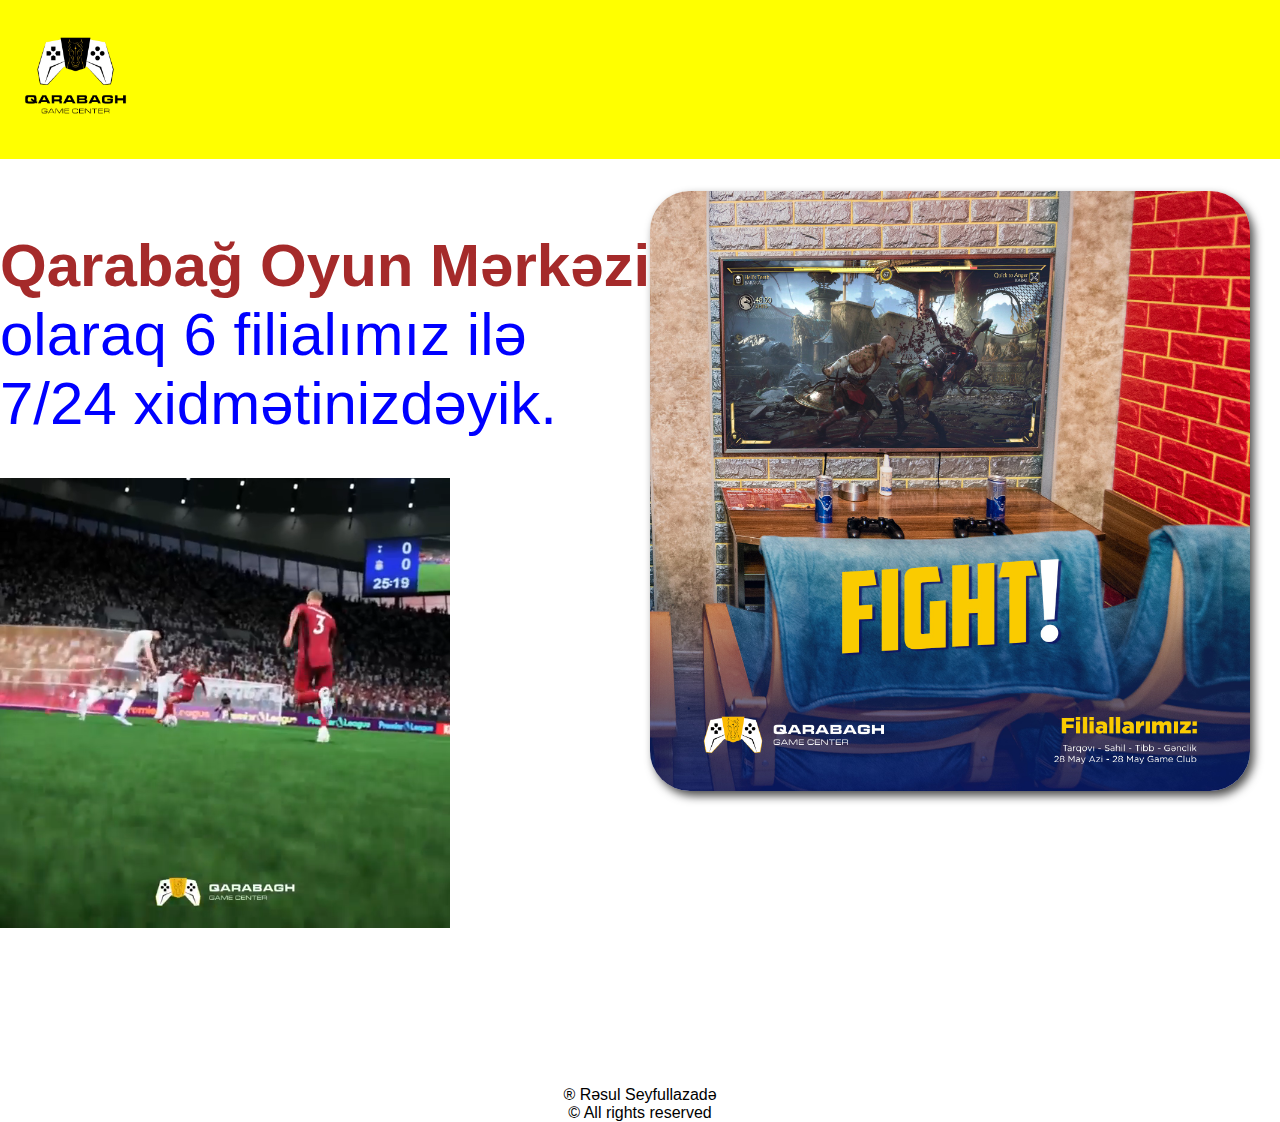
<file: index.html>
<!DOCTYPE html>
<html lang="en">
<head>
    <meta charset="UTF-8">
    <meta http-equiv="X-UA-Compatible" content="IE=edge">
    <meta name="viewport" content="width=device-width, initial-scale=1.0">
    <link rel="stylesheet" href="https://cdnjs.cloudflare.com/ajax/libs/font-awesome/6.2.0/css/all.min.css" integrity="sha512-xh6O/CkQoPOWDdYTDqeRdPCVd1SpvCA9XXcUnZS2FmJNp1coAFzvtCN9BmamE+4aHK8yyUHUSCcJHgXloTyT2A==" crossorigin="anonymous" referrerpolicy="no-referrer" />
    <link rel="stylesheet" href="/assets/css/style.css">
    <link rel="shortcut icon" href="./İmg/277816336_4860545544023137_1965070187191675836_n.jpg" type="image/x-icon">
    <title>Qarabağ Game Center</title>
</head>
<body>
    
<header class="header">
<center><a href="./index.html"><div class="logo"><img src="./İmg/Logo Qarabag.png" width="151px" alt="Qarabag Logo"></a></div></center>

 <i class="fa-solid fa-bars"></i>

 <nav class="nav-links">

 <a href="#"><i class="fa-solid fa-gamepad" title="Əsas Səhifə"></i></a>
<a href="/about.html"><i class="fa-solid fa-circle-info" title="Haqqımızda"></i></a>
<a href="#"><i class="fa-brands fa-playstation" title="Filallarımız"></i></a>
<a href="#"><i class="fa-solid fa-square-phone" title="Əlaqə"></i></a>
<a href="./routes/signin.html"><i class="fa-solid fa-right-to-bracket" title="Daxil Ol"></i></a>
<a href="/routes/singup.html"><i class="fa-solid fa-user-plus" title="Qeydiyyatdan Keç"></i></a>

 </nav>

</header>

<section class="section">
    
<div class="left-side">
    
    <h1>
    <strong> <span>Qarabağ Oyun Mərkəzi</span></strong><br>
    olaraq 6 filialımız ilə<br>
    7/24 xidmətinizdəyik.
    </h1>

    <video autoplay loop muted>
        <source src="/video/Qarabag.mp4">
    </video>

</div>



<Audio>
    <source src="#" autoplay loop>
</Audio>


<div class="right-side">
    <img src="./İmg/307840473_5304355676308786_6163648649000936296_n.jpg" alt="Qarabag">
</div>

</section>


<div style="width: 100%"><iframe width="30%" height="150" frameborder="0" scrolling="no" marginheight="0" marginwidth="0" src="https://maps.google.com/maps?width=100%25&amp;height=600&amp;hl=en&amp;q=225%20Dilara%20Aliyeva,%20Baku,%20Azerbaijan+(Qaraba%C4%9F%20Game%20Center)&amp;t=&amp;z=14&amp;ie=UTF8&amp;iwloc=B&amp;output=embed"><a href="https://www.maps.ie/distance-area-calculator.html">distance maps</a></iframe></div>

<center> ® Rəsul Seyfullazadə</center>
<center> &copy; All rights reserved </center>


</body>
</html>
</file>
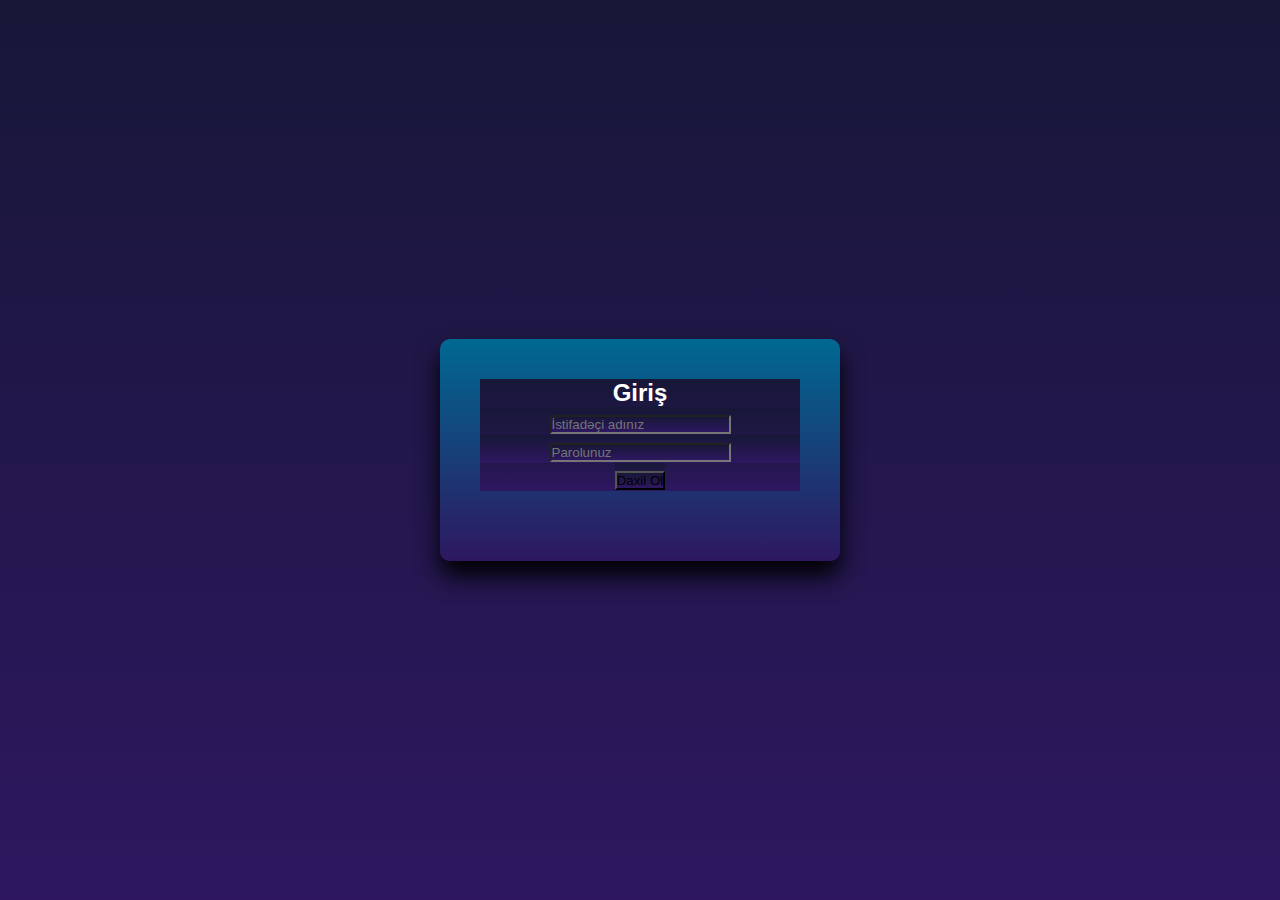
<file: routes/signin.html>
<!DOCTYPE html>
<html lang="en">
<head>
    <meta charset="UTF-8">
    <meta http-equiv="X-UA-Compatible" content="IE=edge">
    <meta name="viewport" content="width=device-width, initial-scale=1.0">
    <link rel="stylesheet" href="./signin.css">
    <title>Giriş</title>
</head>
<body>
    <div class="login-box">
        <form action="../index.html">
            <h2>Giriş
            <div class="user-box">
            <input type="text" name="" required="" placeholder="İstifadəçi adınız">
            <div>
            <div class="user-box">
            <input type="password" name="" required="" placeholder="Parolunuz">
            </div>
            <a href="#">
                <span></span>
                <span></span>
                <span></span>
                <span></span>
                <button>Daxil Ol</button>
                </a>
        </h2>
        </form>
        
        </div>
</body>
</html>
</file>
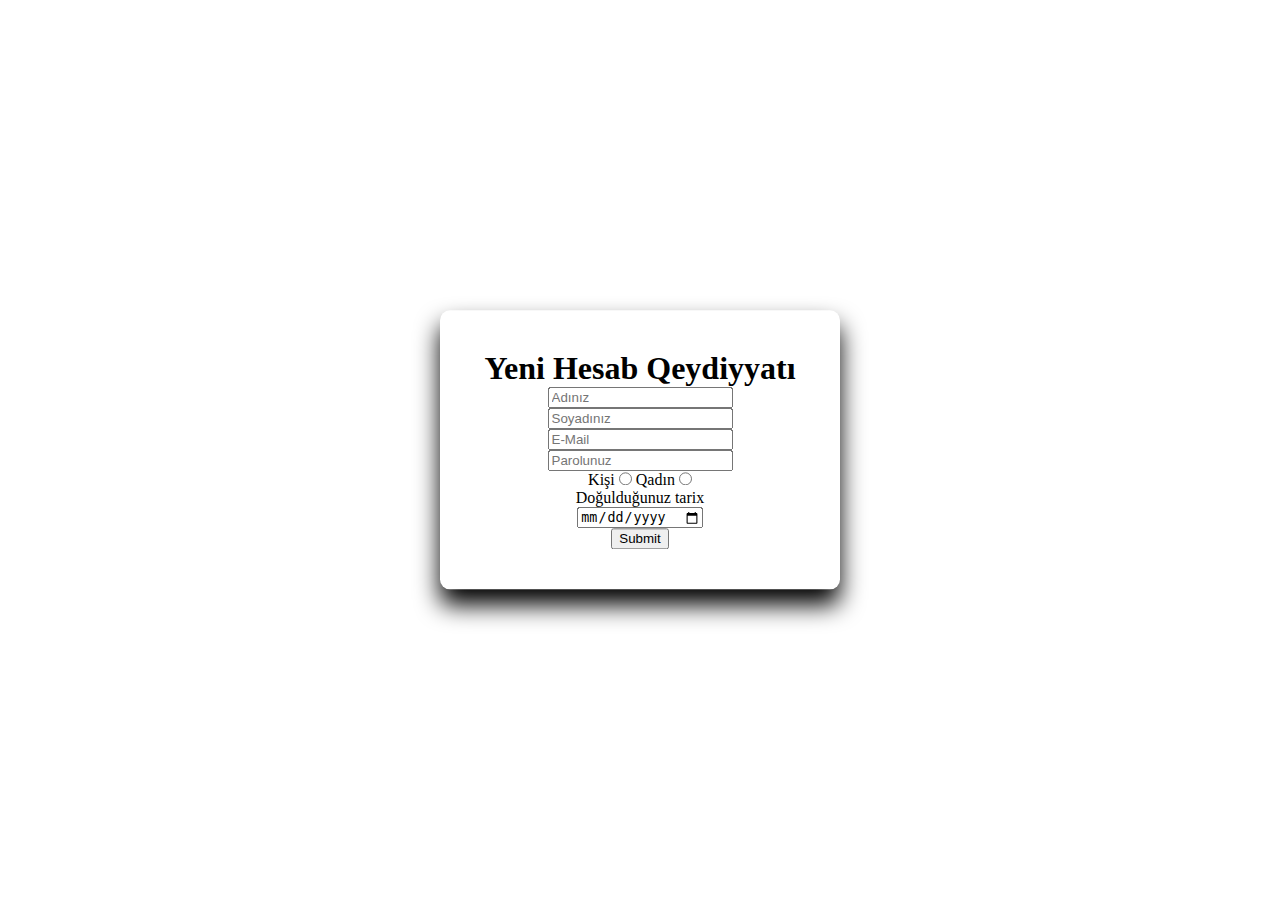
<file: routes/singup.html>
<!DOCTYPE html>
<html lang="en">
<head>
    <meta charset="UTF-8">
    <meta http-equiv="X-UA-Compatible" content="IE=edge">
    <meta name="viewport" content="width=device-width, initial-scale=1.0">
   <link rel="stylesheet" href="./singup.css">
    <title>Qeydiyyatdan Keç</title>
</head>
<body>

<center><H1>Yeni Hesab Qeydiyyatı</H1></center>
 
<form action="../index.html"></form>

<input type="text" placeholder="Adınız"><br>
<input type="text" placeholder="Soyadınız"><br>
<input type="mail" placeholder="E-Mail"><br>
<input type="password" placeholder="Parolunuz"><br>
<label for="">Kişi</label>
<input type="radio" name="Gender">
<label for="">Qadın</label>
<input type="radio" name="Gender"><br>
<span>Doğulduğunuz tarix</span><br>
<input type="date"><br>
<input type="submit">


</body>
</html>
</file>
<file: assets/css/style.css>
html {
    height: 100%;
}

@import url('https://fonts.googleapis.com/css2?family=Roboto:wght@100;300;400;700;900&display=swap');

body {
    margin: 0;
    font-family: 'Roboto', sans-serif;
}

a {
    text-decoration: none;
    text-align: left;
    color: blue;
    font-size: 35px;
}



.header {
    background-color: yellow;
    display: flex;
    justify-content: space-between;
    align-items: center;

}


.header nav {
    display: flex;
    gap: 40px;
}


.fa-bars {
    display: none;
}

section.section {
    display: flex;
    padding-top: 32px;

}

section.left-side {
    flex-basis: 60%;
}

.left-side h1 {
    font-size: 60px;
    font-weight: 500;
    color: blue;
}

.left-side h1 span {
    color: brown;
}

.left-side video {
 top: 25%;
 left: 25%;
 width: 450px;
 height: 450px;

}





section.right-side {
    flex: 1;
}

section .right-side img {
    width: 600px;
    border-radius: 40px;
    box-shadow: 4px 5px 10px rgba(000, 000, 000, .7)
}



@media(max-width: 768px){
    .fa-bars {
        display: flex;
        font-size: 32px;
        color: darkblue;
        cursor: pointer;
    }

    .header nav {
        display: none;
    }
}
</file>
<file: routes/signin.css>
html {
    height: 100%;
}


* {
    margin: 0;
    padding: 0;
    font-family: sans-serif;
    background: linear-gradient(#171738, #2E1760);
}

.login-box {
    position: absolute;
    top: 50%;
    left: 50%;
    width: 400px;
    padding: 40px;
    transform: translate(-50%, -50%);
    background: linear-gradient(#006992,#2E1760);
    box-sizing: border-box;
    box-shadow: 0 15px 25px rgba(0, 0, 0, 6);
    border-radius: 10px;
}

.login-box h2 {
    margin: 0 0 30px;
    padding: 0;
    color: #fff;
    text-align: center;
}
</file>
<file: routes/singup.css>
* {
    margin: 0%;
}

body {
    position: absolute;
    text-align: center;
    top: 50%;
    left: 50%;
    width: 400px;
    padding: 40px;
    transform: translate(-50%, -50%);
    background: linear-gradient(#006992,#2E1760);
    box-sizing: border-box;
    box-shadow: 0 15px 25px rgba(0, 0, 0, 6);
    border-radius: 10px;
}
</file>
